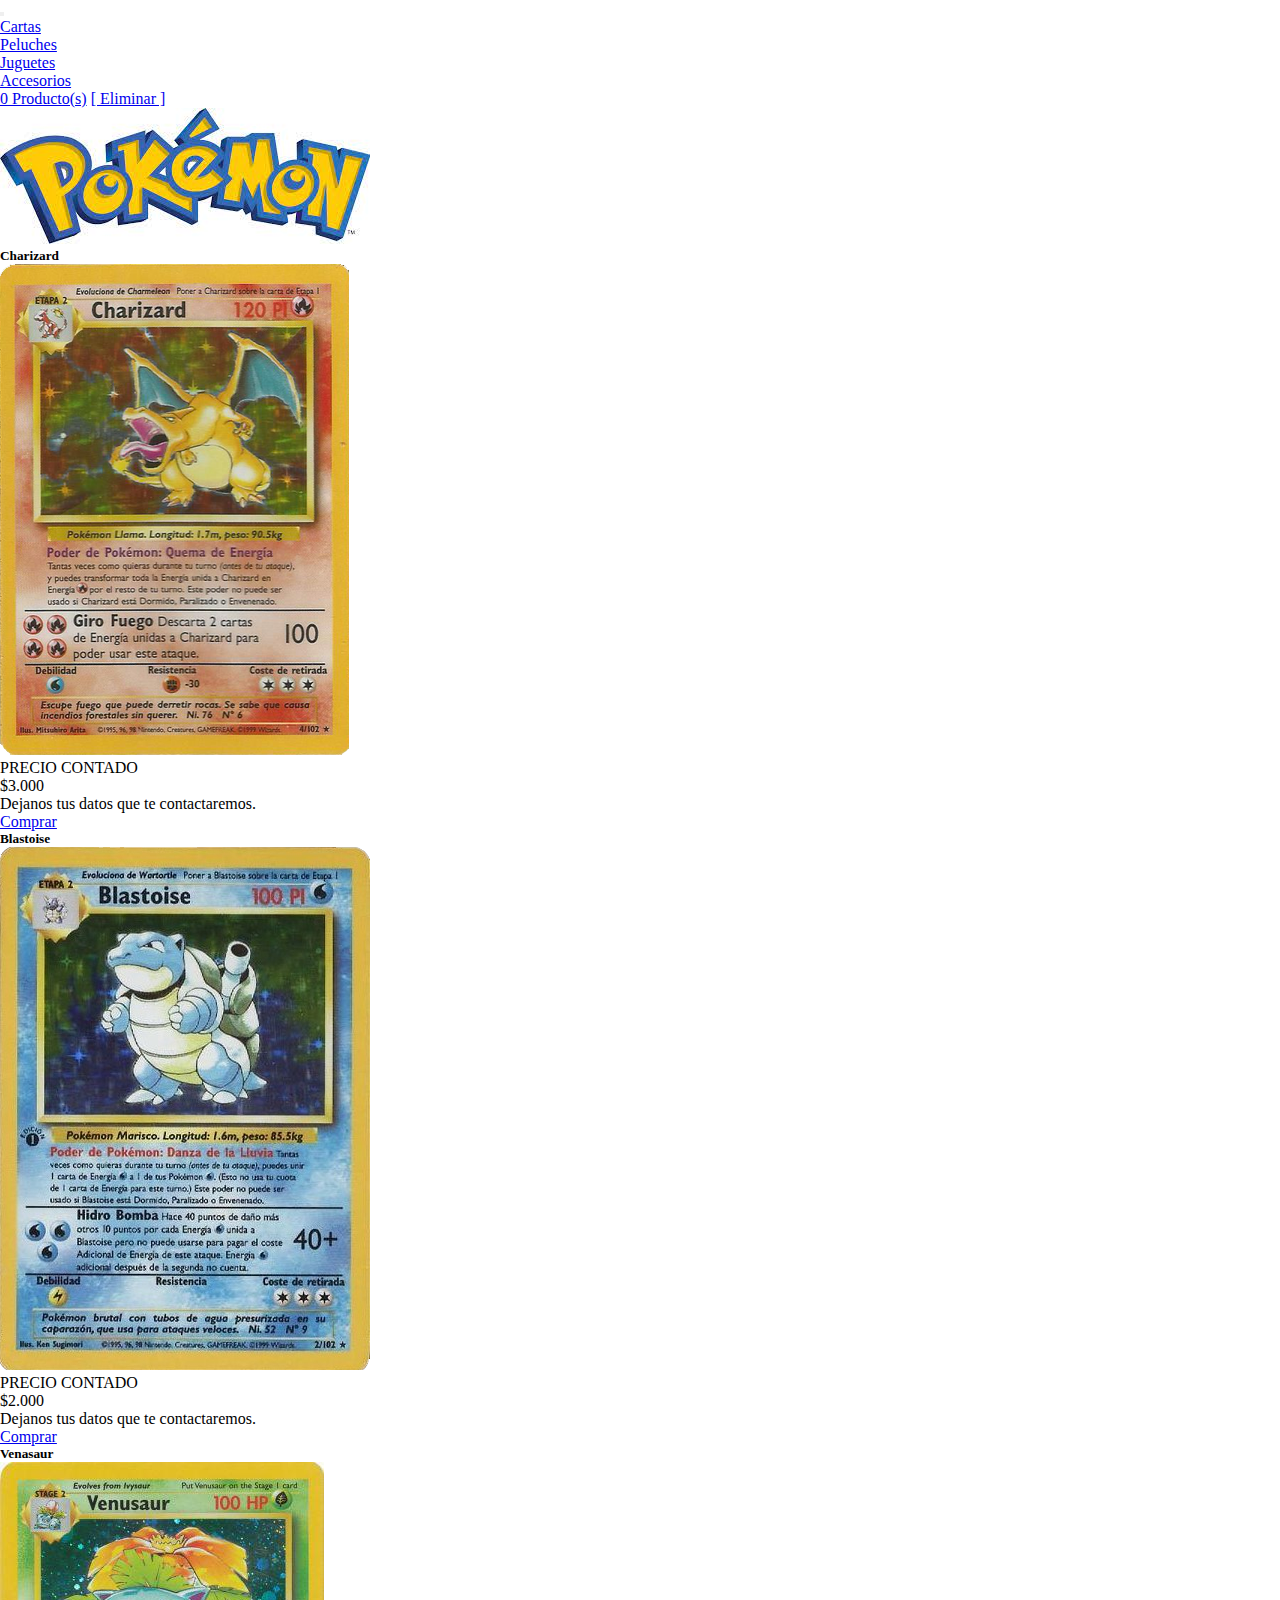
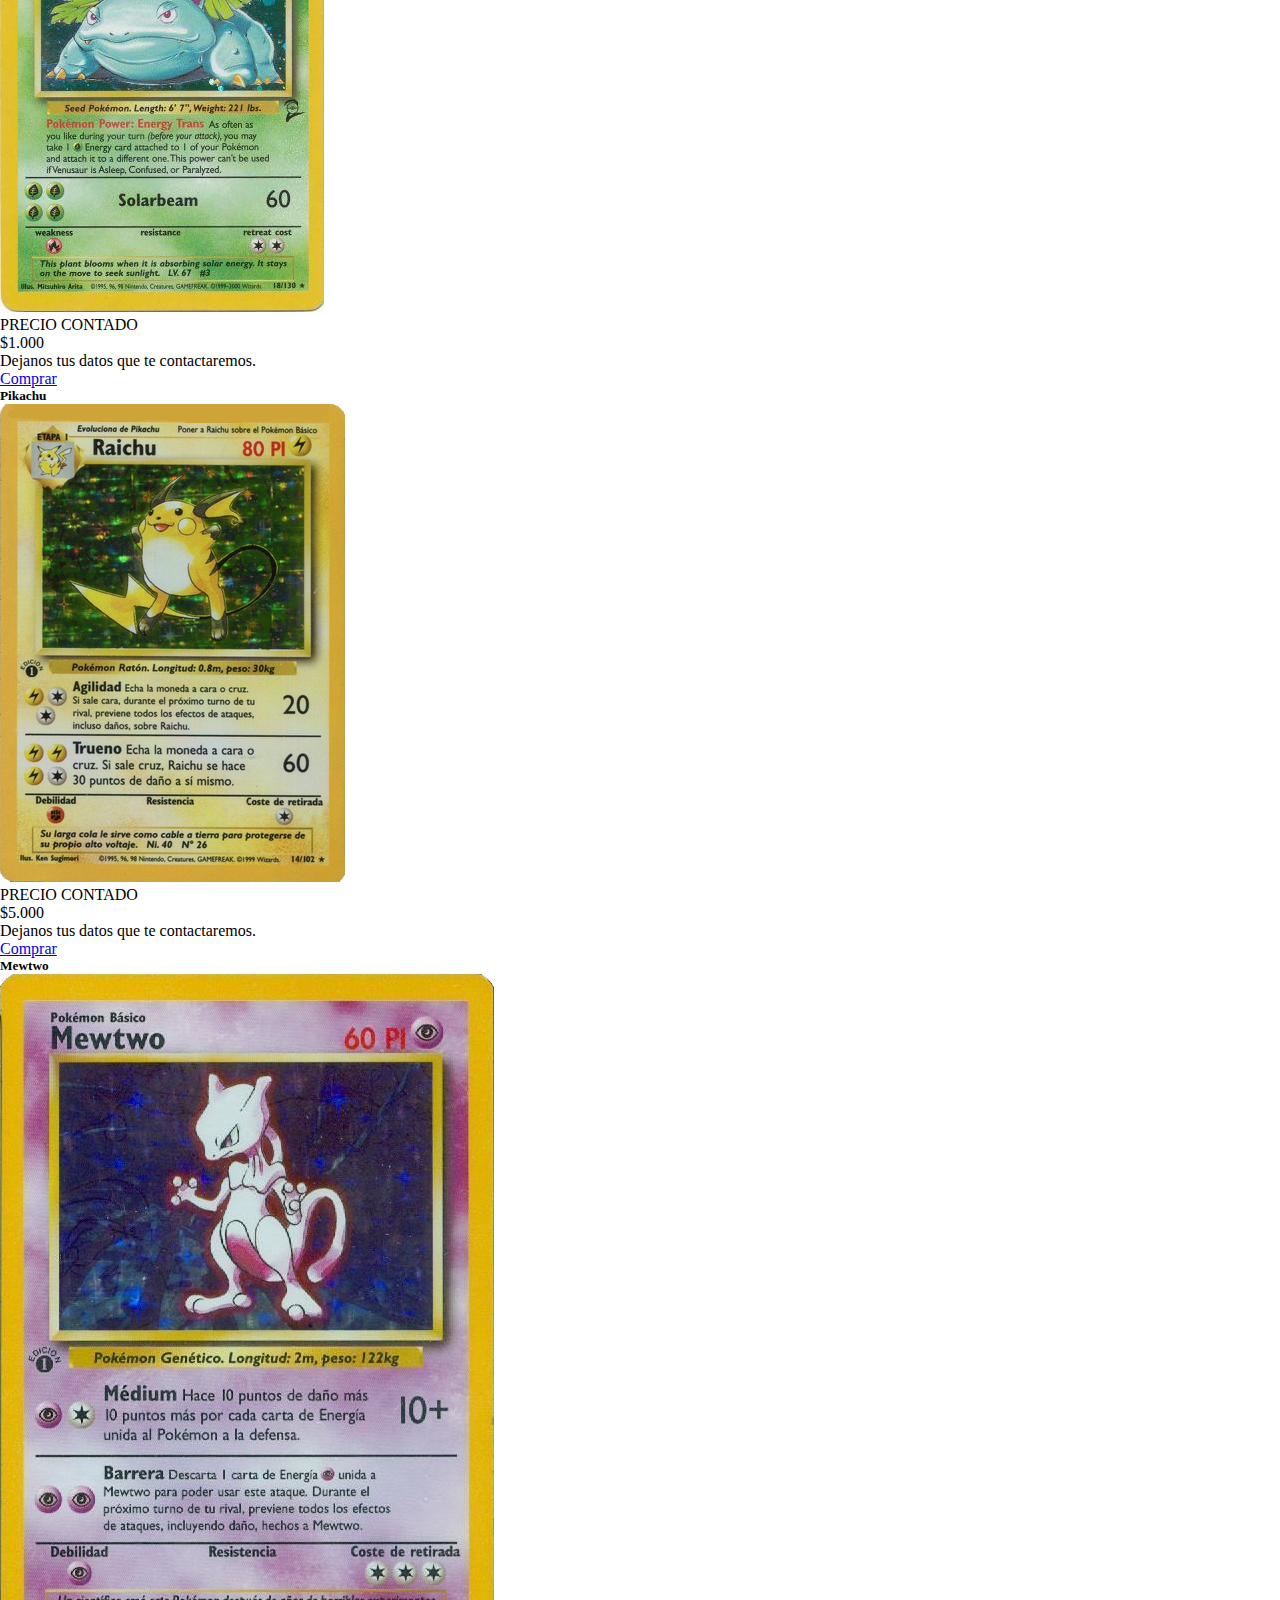
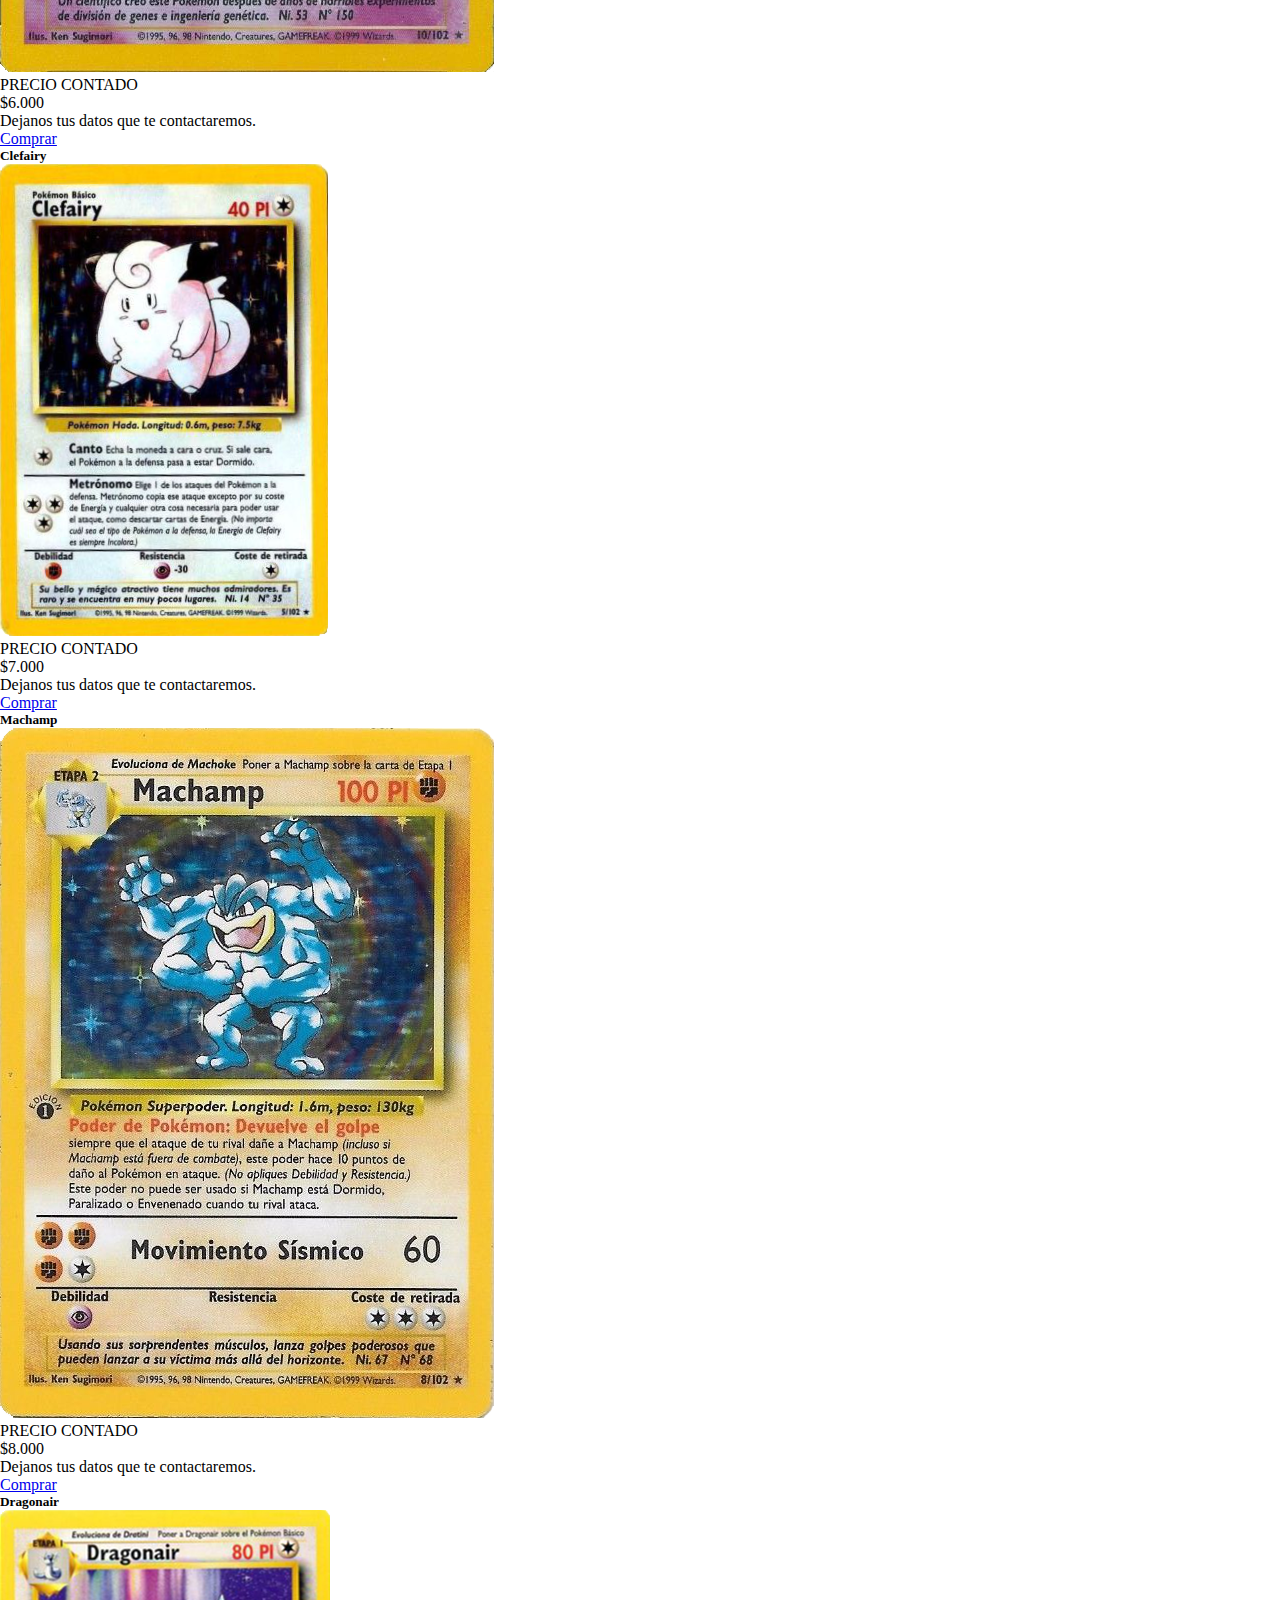
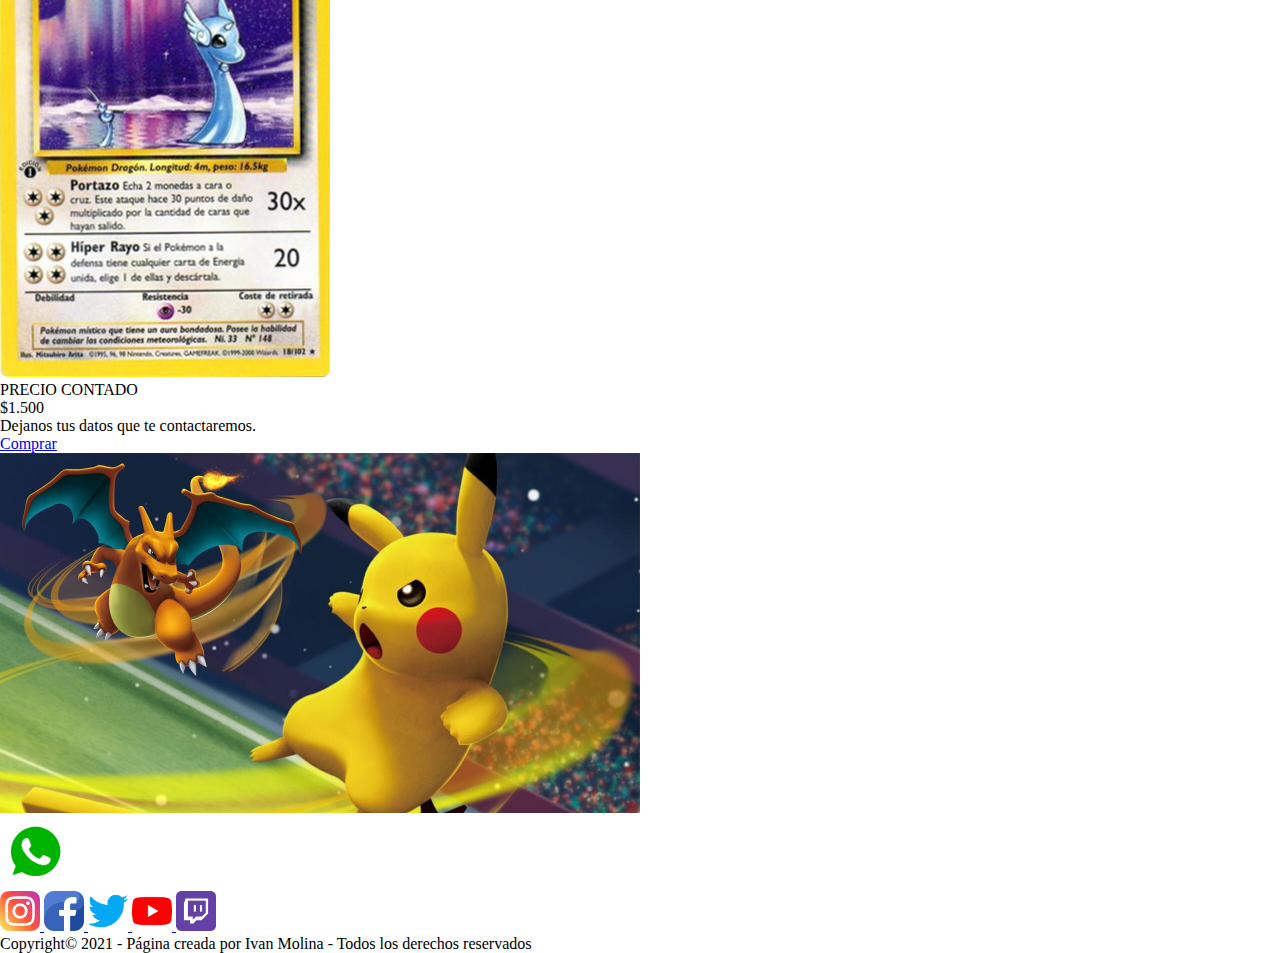
<file: index.html>
<!DOCTYPE html>
<html lang="en">

<head>
    <meta charset="UTF-8">
    <meta http-equiv="X-UA-Compatible" content="IE=edge">
    <meta name="viewport" content="width=device-width, initial-scale=1.0">
    <title>Proyecto Final | 3° Entrega</title>
    <link rel="stylesheet" href="index.css">
    <link href="https://cdn.jsdelivr.net/npm/bootstrap@5.0.2/dist/css/bootstrap.min.css" rel="stylesheet"
        integrity="sha384-EVSTQN3/azprG1Anm3QDgpJLIm9Nao0Yz1ztcQTwFspd3yD65VohhpuuCOmLASjC" crossorigin="anonymous">
</head>


<body>
    <header>
        <!-- NavBar-->
        <div class="container-fluid">
            <div class="row">
                <div class="col-md-6 text-white bg-black">
                    <nav class="navbar navbar-expand-lg navbar-light bg-light">
                        <div class="container-fluid">

                            <button class="navbar-toggler" type="button" data-bs-toggle="collapse"
                                data-bs-target="#navbarSupportedContent" aria-controls="navbarSupportedContent"
                                aria-expanded="false" aria-label="Toggle navigation">
                                <span class="navbar-toggler-icon"></span>
                            </button>
                            <div class="collapse navbar-collapse" id="navbarSupportedContent">
                                <ul class="navbar-nav me-auto mb-2 mb-lg-0">
                                    <li class="nav-item">
                                        <a class="nav-link text-black fw-bold" id="buscar"  aria-current="page" href="#">Cartas</a>
                                        
                                    </li>
                                    <li class="nav-item">
                                        <a class="nav-link text-black fw-bold" aria-current="page" href="#">Peluches</a>
                                    </li>
                                    <li class="nav-item">
                                        <a class="nav-link text-black fw-bold" href="#">Juguetes</a>
                                    </li>
                                    <li class="nav-item">
                                        <a class="nav-link text-black fw-bold" href="#">Accesorios</a>
                                    </li>
                                    

                                </ul>

                            </div>
                        </div>
                    </nav>
                </div>
                <div class="col-md-6 text-black bg-white text-end">
                    <span id="datos_carrito" class="text-end"></span> <a href="#" id="eliminar_carrito"> [ Eliminar ]</a>
                </div>
            </div>
        </div>
        <img class="rounded mx-auto d-block" src="./img/bannerpokemon.jpg" alt="Banner" class>
    </header>
</body>
<main>
    <div class="container">
        <div class="row">
            <div class="col-md-12 py-3">
                <div id="modelos" class="row"></div>
            </div>
        </div>
    </div>
</main>


<!-- Footer-->
<footer>
    <img class="rounded mx-auto d-block" src="./img/chariypika.jpeg" alt="Pikachu" width="50%">

    <div class="whatsApp">
        <a href="https://web.whatsapp.com/" target="_blank"><img src="./img/icono-whatsapp-chaposac.png" alt="wp"
                width="70"></a>
    </div>

    <div class="d-flex justify-content-center">
        <a href="https://www.instagram.com/?hl=es" target="_blank">
            <img src="img/instagram.png" alt="instagram" width="40" height="auto" class="m-2">
        </a>
        <a href="https://www.facebook.com/" target="_blank">
            <img src="img/facebook.png" alt="Facebook" width="40" height="auto" class="m-2">
        </a>

        <a href="https://twitter.com/?lang=es" target="_blank">
            <img src="img/gorjeo.png" alt="Twitter" width="40" height="auto" class="m-2">
        </a>

        <a href="https://www.youtube.com/" target="_blank">
            <img src="img/youtube.png" alt="Youtube" width="40" height="auto" class="m-2">
        </a>

        <a href="https://www.twitch.tv/" target="_blank">
            <img src="img/twitch.png" alt="Twitch" width="40" height="auto" class="m-2">
        </a>
    </div>
    <div class="copyright d-flex justify-content-center">Copyright© 2021 - Página creada por Ivan Molina -
        Todos los derechos reservados</div>
</footer>
</div>
<script src="https://code.jquery.com/jquery-3.6.0.min.js"
    integrity="sha256-/xUj+3OJU5yExlq6GSYGSHk7tPXikynS7ogEvDej/m4=" crossorigin="anonymous"></script>
<script src="https://cdn.jsdelivr.net/npm/@popperjs/core@2.9.2/dist/umd/popper.min.js"
    integrity="sha384-IQsoLXl5PILFhosVNubq5LC7Qb9DXgDA9i+tQ8Zj3iwWAwPtgFTxbJ8NT4GN1R8p"
    crossorigin="anonymous"></script>
<script src="https://cdn.jsdelivr.net/npm/bootstrap@5.0.2/dist/js/bootstrap.min.js"
    integrity="sha384-cVKIPhGWiC2Al4u+LWgxfKTRIcfu0JTxR+EQDz/bgldoEyl4H0zUF0QKbrJ0EcQF"
    crossorigin="anonymous"></script>
<script src="js/profe.js"></script>
</body>

</html>
</file>
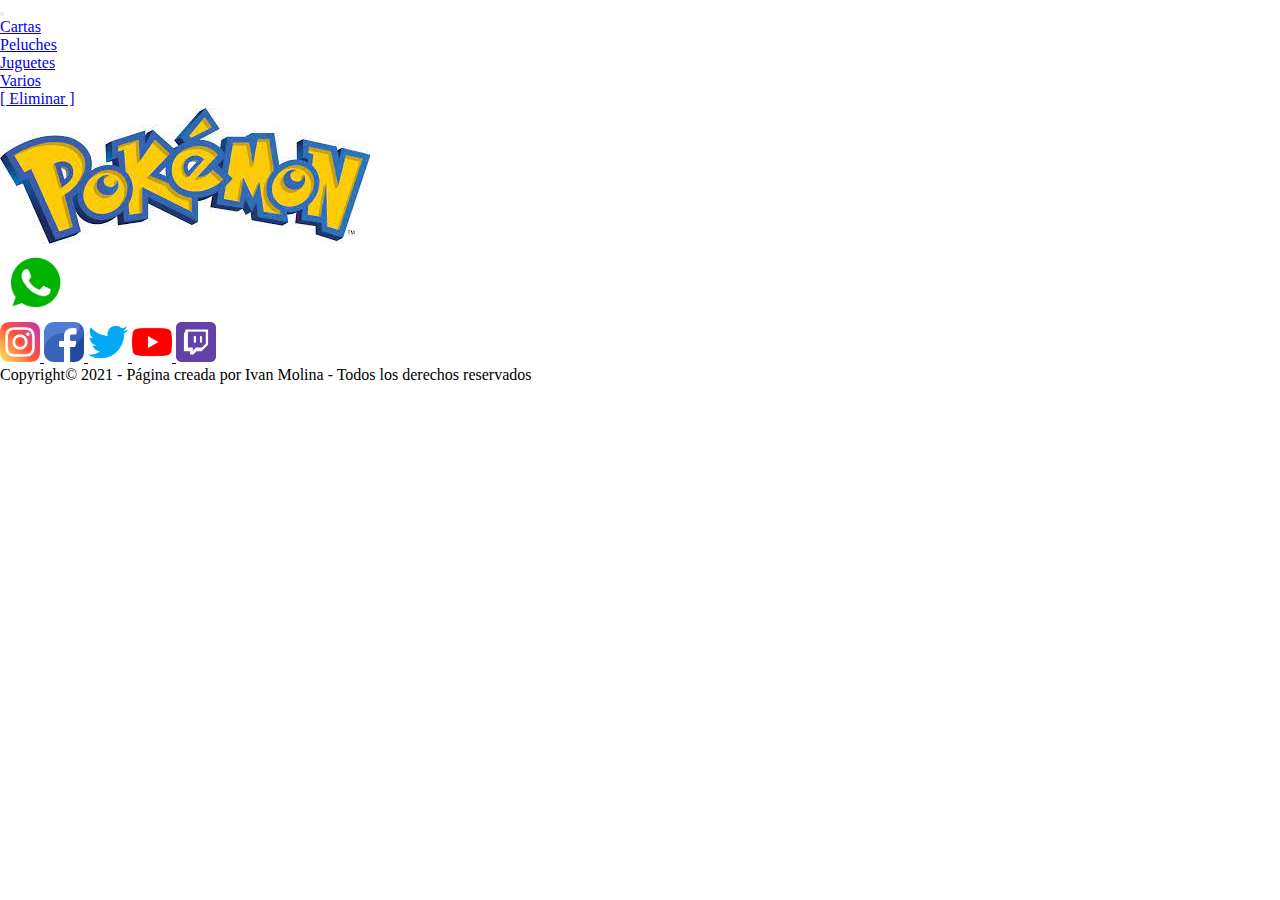
<file: carrito.html>
<!DOCTYPE html>
<html lang="en">

<head>
    <meta charset="UTF-8">
    <meta http-equiv="X-UA-Compatible" content="IE=edge">
    <meta name="viewport" content="width=device-width, initial-scale=1.0">
    <title>Proyecto Final | 3° Entrega</title>
    <link rel="stylesheet" href="index.css">
    <link href="https://cdn.jsdelivr.net/npm/bootstrap@5.0.2/dist/css/bootstrap.min.css" rel="stylesheet"
        integrity="sha384-EVSTQN3/azprG1Anm3QDgpJLIm9Nao0Yz1ztcQTwFspd3yD65VohhpuuCOmLASjC" crossorigin="anonymous">
</head>


<body>
    <header>
        <!-- NavBar-->
        <div class="container-fluid">
            <div class="row">
                <div class="col-md-6 text-white bg-black">
                    <nav class="navbar navbar-expand-lg navbar-light bg-light">
                        <div class="container-fluid">

                            <button class="navbar-toggler" type="button" data-bs-toggle="collapse"
                                data-bs-target="#navbarSupportedContent" aria-controls="navbarSupportedContent"
                                aria-expanded="false" aria-label="Toggle navigation">
                                <span class="navbar-toggler-icon"></span>
                            </button>
                            <div class="collapse navbar-collapse" id="navbarSupportedContent">
                                <ul class="navbar-nav me-auto mb-2 mb-lg-0">
                                    <li class="nav-item">
                                        <a class="nav-link text-black fw-bold" aria-current="page" href="#">Cartas</a>
                                    </li>
                                    <li class="nav-item">
                                        <a class="nav-link text-black fw-bold" aria-current="page" href="#">Peluches</a>
                                    </li>
                                    <li class="nav-item">
                                        <a class="nav-link text-black fw-bold" href="#">Juguetes</a>
                                    </li>
                                    <li class="nav-item">
                                        <a class="nav-link text-black fw-bold" href="#">Varios</a>
                                    </li>
                                    

                                </ul>

                            </div>
                        </div>
                    </nav>
                </div>
                <div class="col-md-6 text-black bg-white text-end">
                    <span id="datos_carrito" class="text-end"></span> <a href="#" id="eliminar_carrito"> [ Eliminar ]</a>
                </div>
            </div>
        </div>
        <img class="rounded mx-auto d-block" src="./img/bannerpokemon.jpg" alt="Banner" class>
    </header>
</body>
<main>
    <div class="container">
        <div class="row">
            <div class="col-md-12 py-3">
                <div id="carrito" class="row"></div>
            </div>
        </div>
    </div>
</main>


<!-- Footer-->
<footer>
   

    <div class="whatsApp">
        <a href="https://web.whatsapp.com/" target="_blank"><img src="./img/icono-whatsapp-chaposac.png" alt="wp"
                width="70"></a>
    </div>

    <div class="d-flex justify-content-center">
        <a href="https://www.instagram.com/?hl=es" target="_blank">
            <img src="img/instagram.png" alt="instagram" width="40" height="auto" class="m-2">
        </a>
        <a href="https://www.facebook.com/" target="_blank">
            <img src="img/facebook.png" alt="Facebook" width="40" height="auto" class="m-2">
        </a>

        <a href="https://twitter.com/?lang=es" target="_blank">
            <img src="img/gorjeo.png" alt="Twitter" width="40" height="auto" class="m-2">
        </a>

        <a href="https://www.youtube.com/" target="_blank">
            <img src="img/youtube.png" alt="Youtube" width="40" height="auto" class="m-2">
        </a>

        <a href="https://www.twitch.tv/" target="_blank">
            <img src="img/twitch.png" alt="Twitch" width="40" height="auto" class="m-2">
        </a>
    </div>
    <div class="copyright d-flex justify-content-center">Copyright© 2021 - Página creada por Ivan Molina -
        Todos los derechos reservados</div>
</footer>
</div>

<script src="js/carrito.js"></script>
<script src="js/profe.js"></script>

<script>
    cargarCarrito();
</script>
</body>

</html>
</file>
<file: index.css>
*{
    margin: 0px;
    padding: 0px;
  }
  
  .cartas img {
    width: 300px;
  } 
  
  .cartas {
    padding-top: 10px;
    margin: 100px;
    display: flex;
    justify-content: center;
  }
  
  .card-text {
    font-style:inherit;
    display: flex;
    justify-content: center;
  }
</file>
